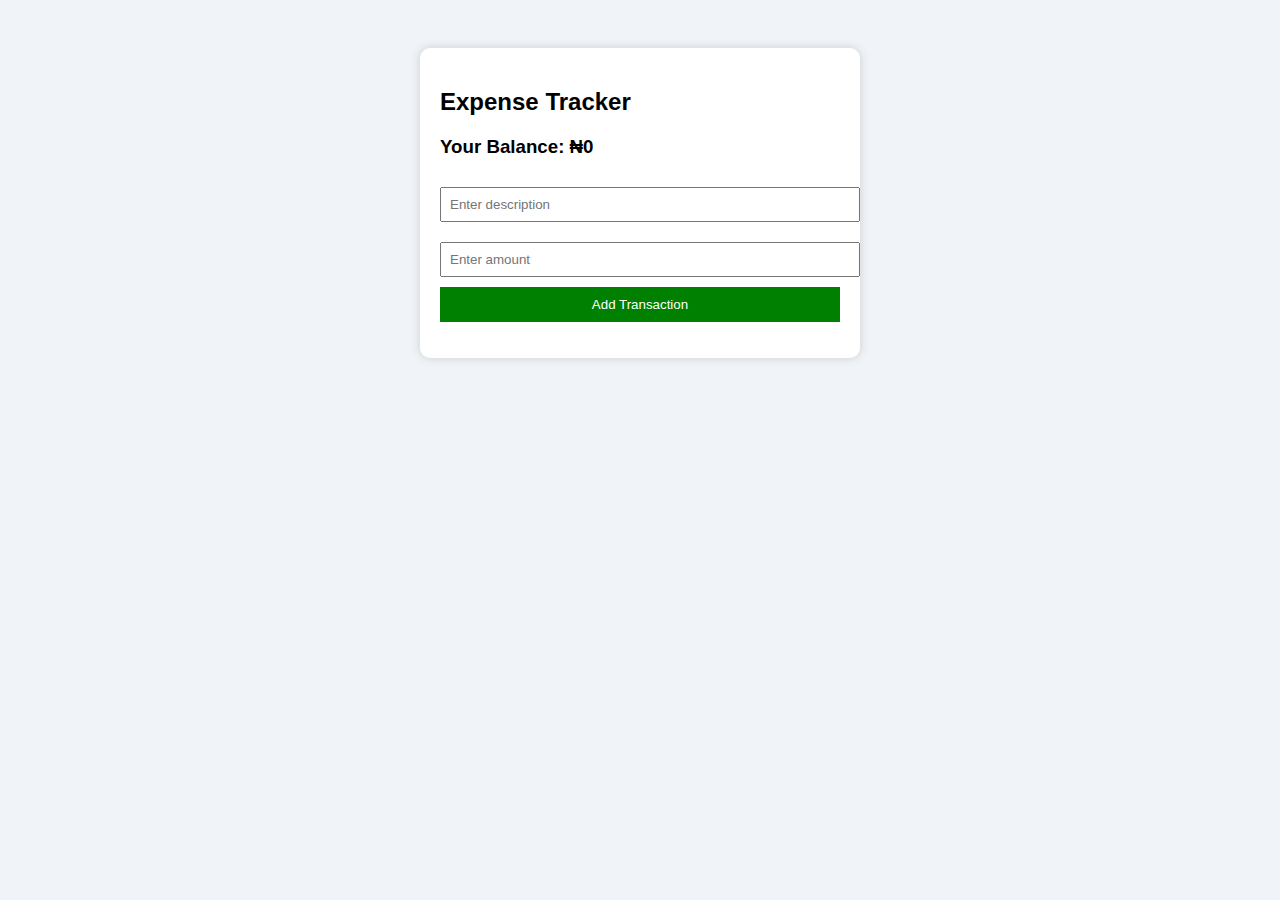
<file: index.html>
<!DOCTYPE html>
<html lang="en">
<head>
  <meta charset="UTF-8">
  <title>Expense Tracker</title>
  <link rel="stylesheet" href="style.css">
</head>
<body>
  <div class="container">
    <h2>Expense Tracker</h2>
    <h3>Your Balance: ₦<span id="balance">0</span></h3>

    <div class="transaction">
      <input type="text" id="text" placeholder="Enter description">
      <input type="number" id="amount" placeholder="Enter amount">
      <button onclick="addTransaction()">Add Transaction</button>
    </div>

    <ul id="list"></ul>
  </div>

  <script src="script.js"></script>
</body>
</html>
</file>
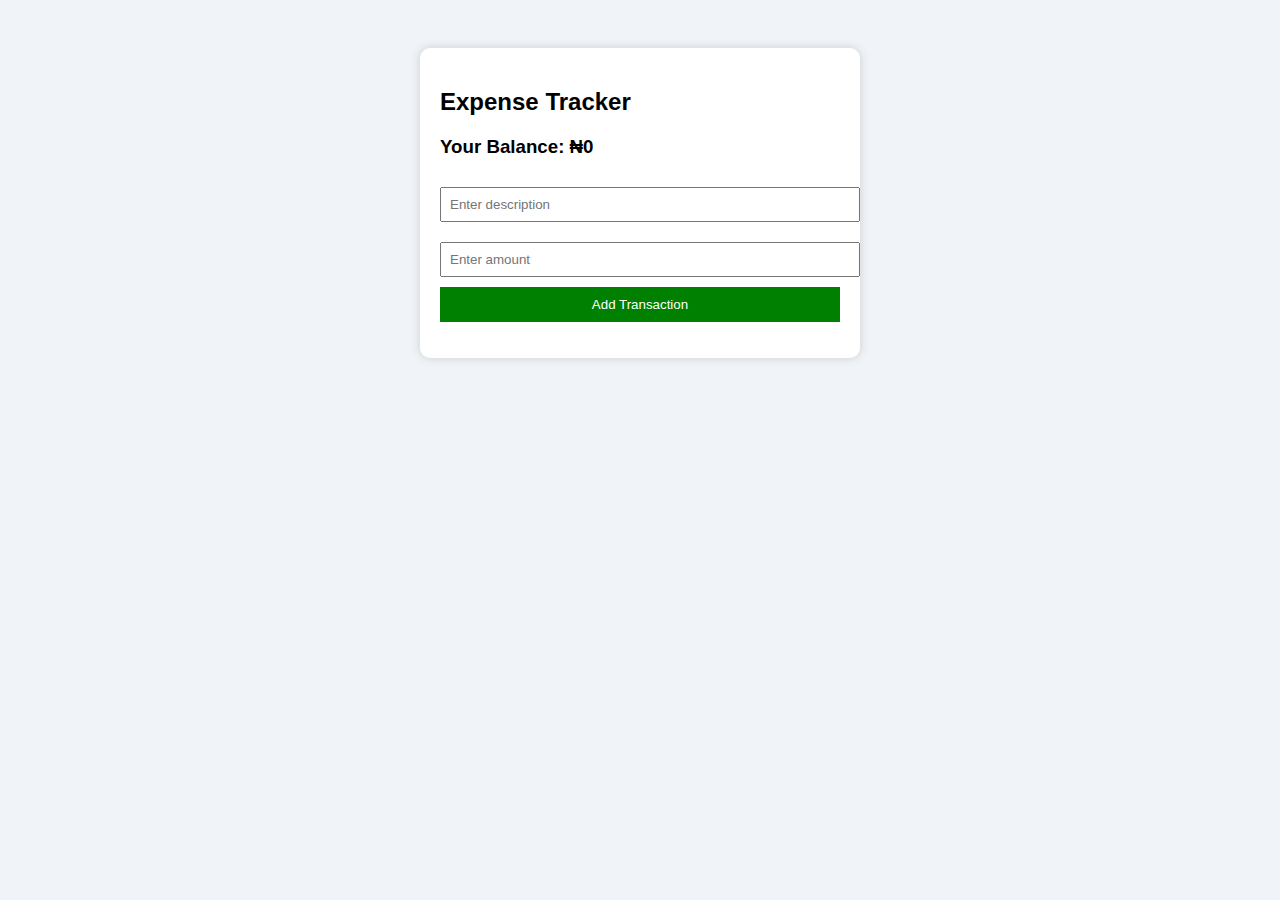
<file: in.html>
<!DOCTYPE html>
<html lang="en">
<head>
  <meta charset="UTF-8">
  <title>Expense Tracker</title>
  <link rel="stylesheet" href="style.css">
</head>
<body>
  <div class="container">
    <h2>Expense Tracker</h2>
    <h3>Your Balance: ₦<span id="balance">0</span></h3>

    <div class="transaction">
      <input type="text" id="text" placeholder="Enter description">
      <input type="number" id="amount" placeholder="Enter amount">
      <button onclick="addTransaction()">Add Transaction</button>
    </div>

    <ul id="list"></ul>
  </div>

  <script src="script.js"></script>
</body>
</html>
</file>
<file: style.css>
body {
  font-family: Arial;
  background: #f0f4f8;
  padding: 40px;
}

.container {
  background: white;
  padding: 20px;
  max-width: 400px;
  margin: auto;
  border-radius: 10px;
  box-shadow: 0 0 10px #ccc;
}

.transaction input {
  width: 100%;
  margin: 10px 0;
  padding: 8px;
}
input:focus{
  outline: none;
}

button {
  background: green;
  color: white;
  padding: 10px;
  border: none;
  width: 100%;
  cursor: pointer;
}

ul {
  list-style: none;
  padding: 0;
}

li {
  margin: 10px 0;
  padding: 10px;
  background: #f4f4f4;
  display: flex;
  justify-content: space-between;
}
</file>
